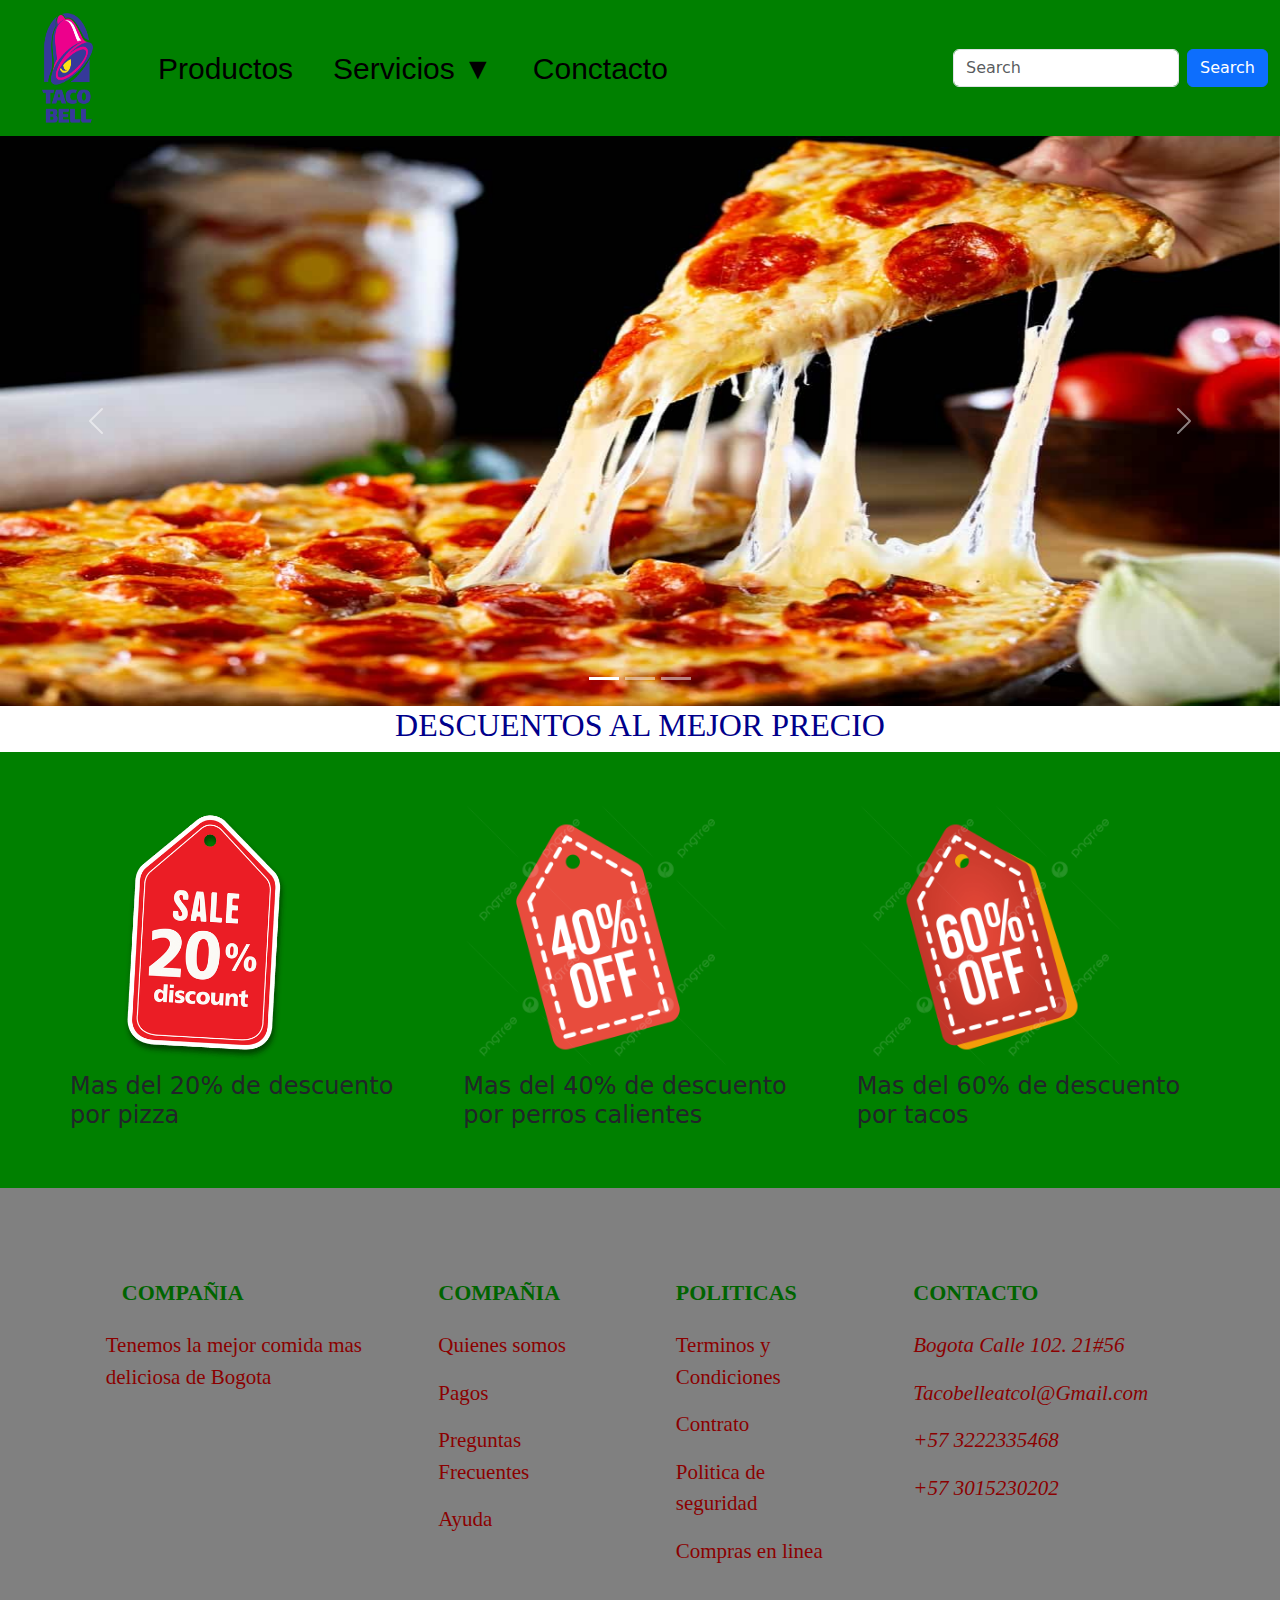
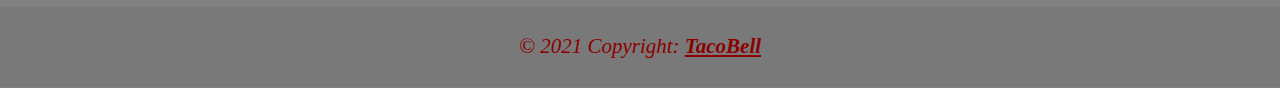
<file: index.html>
<!DOCTYPE html>
<html>
<head>

	<meta charset="utf-8">
	<meta name="viewport" content="width=device-width, initial-scale=1">
     <meta charset="utf-8">
	<meta name="viewport" content="width=device-width, initial-scale=1">
	 <link href="https://cdn.jsdelivr.net/npm/bootstrap@5.2.3/dist/css/bootstrap.min.css" rel="stylesheet">
  <script src="https://cdn.jsdelivr.net/npm/bootstrap@5.2.3/dist/js/bootstrap.bundle.min.js"></script>
  <link rel="stylesheet" type="text/css" href="estilo1.css">
	<title>TacoBell</title>
</head>
<body>

	<nav class="navbar navbar-expand-sm">
  <div class="container-fluid">
    <a class="navbar-brand" href="javascript:void(0)"><img src="comida/marca.png"width="110px" height="110px" >  </a>
    <button class="navbar-toggler" type="button" data-bs-toggle="collapse" data-bs-target="#mynavbar">
      <span class="navbar-toggler-icon"></span>
    </button>
    <div class="collapse navbar-collapse" id="mynavbar">
      <ul class="navbar-nav me-auto">
        <li class="nav-item">
          <a class="nav-item" href="servicios.html">Productos</a>
        </li>
        <li class="nav-item">
          <a class="nav-item" href="javascript:void(0)">Servicios ▼</a>
        </li>
        <li class="nav-item">
          <a class="nav-item" href="formulary.html">Conctacto</a>
        </li>
      </ul>   
      <form class="d-flex">
        <input class="form-control me-2" type="text" placeholder="Search">
        <button class="btn btn-primary" type="button">Search</button>
      </form>
    </div>
  </div>
</nav>
<!-- Carousel -->
<div id="demo" class="carousel slide" data-bs-ride="carousel">

  <!-- Indicators/dots -->
  <div class="carousel-indicators">
    <button type="button" data-bs-target="#demo" data-bs-slide-to="0" class="active"></button>
    <button type="button" data-bs-target="#demo" data-bs-slide-to="1"></button>
    <button type="button" data-bs-target="#demo" data-bs-slide-to="2"></button>
  </div>
  
  <!-- The slideshow/carousel -->
  <div class="carousel-inner">
    <div class="carousel-item active">
      <img class="hola" src="comida/pizza.jpg" alt="pizza" class="d-block" style="width:100%">
    </div>
    <div class="carousel-item">
      <img class="como" src="comida/tacos.jpg" alt="tacos" class="d-block" style="width:100%">
    </div>
    <div class="carousel-item">
      <img class="que" src="comida/perrito.jpg" alt="New York" class="d-block" style="width:100%">
    </div>
  </div>
  
  <!-- Left and right controls/icons -->
  <button class="carousel-control-prev" type="button" data-bs-target="#demo" data-bs-slide="prev">
    <span class="carousel-control-prev-icon"></span>
  </button>
  <button class="carousel-control-next" type="button" data-bs-target="#demo" data-bs-slide="next">
    <span class="carousel-control-next-icon"></span>
  </button>
</div>

<section id="queque">
  <h2>DESCUENTOS AL MEJOR PRECIO</h2>
</section>

    <section class="hol">
      <div class="qhubo">
        <img src="comida/20.png"width="270px" height="270px" >  </a>
        <h4>Mas del 20% de descuento por pizza</h4>
        </div>

       <div class="qhubo">
        <img src="comida/40.png"width="270px" height="270px" >  </a>
        <h4>Mas del 40% de descuento por perros calientes</h4>
        </div>

         <div class="qhubo">
        <img src="comida/60.png"width="270px" height="270px" >  </a>
        <h4>Mas del 60% de descuento por tacos</h4>
        </div>

</section>


  

<footer class="footer">
    <div class="asies">
      <span></span>
    </div>
    
    <div>
      <a href="" class="me-4 text-reset">
        <i class="fab fa-facebook-f"></i>
      </a>
      <a href="" class="me-4 text-reset">
        <i class="fab fa-twitter"></i>
      </a>
      <a href="" class="me-4 text-reset">
        <i class="fab fa-google"></i>
      </a>
      <a href="" class="me-4 text-reset">
        <i class="fab fa-instagram"></i>
      </a>
      <a href="" class="me-4 text-reset">
        <i class="fab fa-linkedin"></i>
      </a>
      <a href="" class="me-4 text-reset">
        <i class="fab fa-github"></i>
      </a>
    </div>
    <!-- Right -->
  </section>
  <!-- Section: Social media -->

  <!-- Section: Links  -->
  <section class="backilo">
    <div class="container text-center text-md-start mt-5">
      <!-- Grid row -->
      <div class="row mt-3">
        <!-- Grid column -->
        <div class="col-md-3 col-lg-4 col-xl-3 mx-auto mb-4">
          <!-- Content -->
          <h6 class="text-uppercase fw-bold mb-4">
            <i class="fa-gem me-3"></i>COMPAÑIA
          </h6>
         <p>
            <a href="#" class="nav-link">Tenemos la mejor comida mas deliciosa de Bogota </a>
          </p>
        </div>
        <!-- Grid column -->

        <!-- Grid column -->
        <div class="col-md-2 col-lg-2 col-xl-2 mx-auto mb-4">
          <!-- Links -->
          <h6 class="text-uppercase fw-bold mb-4">
            Compañia
          </h6>
          <p>
            <a href="#" class="nav-link">Quienes somos</a>
            
          </p>
          <p>
            <a href="#" class="nav-link">Pagos</a>
          </p>
          <p>
            <a href="#!" class="nav-link">Preguntas Frecuentes</a>
          </p>
          <p>
            <a href="#!" class="nav-link">Ayuda</a>
          </p>
        </div>
        <!-- Grid column -->

        <!-- Grid column -->
        <div class="col-md-3 col-lg-2 col-xl-2 mx-auto mb-4">
          <!-- Links -->
          <h6 class="text-uppercase fw-bold mb-4">
            Politicas 
          </h6>
          <p>
            <a href="#!" class="nav-link">Terminos y Condiciones</a>
          </p>
          <p>
            <a href="#!" class="nav-link">Contrato</a>
          </p>
          <p>
            <a href="#!" class="nav-link">Politica de seguridad</a>
          </p>
          <p>
            <a href="#!" class="nav-link">Compras en linea</a>
          </p>
        </div>
        <!-- Grid column -->

        <!-- Grid column -->
        <div class="col-md-4 col-lg-3 col-xl-3 mx-auto mb-md-0 mb-4">
          <!-- Links -->
          <h6 class="text-uppercase fw-bold mb-4">Contacto</h6>
          <p><i class="nav-link"> Bogota Calle 102. 21#56</p>
          <p>
            <i class="nav-link">
            Tacobelleatcol@Gmail.com
          </p>
          <p><i class="nav-link"> +57 3222335468</p>
          <p><i class="nav-link"> +57 3015230202</p>
        </div>
        <!-- Grid column -->
      </div>
      <!-- Grid row -->
    </div>
  </section>
  <!-- Section: Links  -->

  <!-- Copyright -->
  <div class="text-center p-4" style="background-color: rgba(0, 0, 0, 0.05);">
    © 2021 Copyright:
    <a class="text-reset fw-bold">TacoBell</a>
  </div>
  <!-- Copyright -->
</footer>
<!-- Footer -->
</body>
</html>
</file>
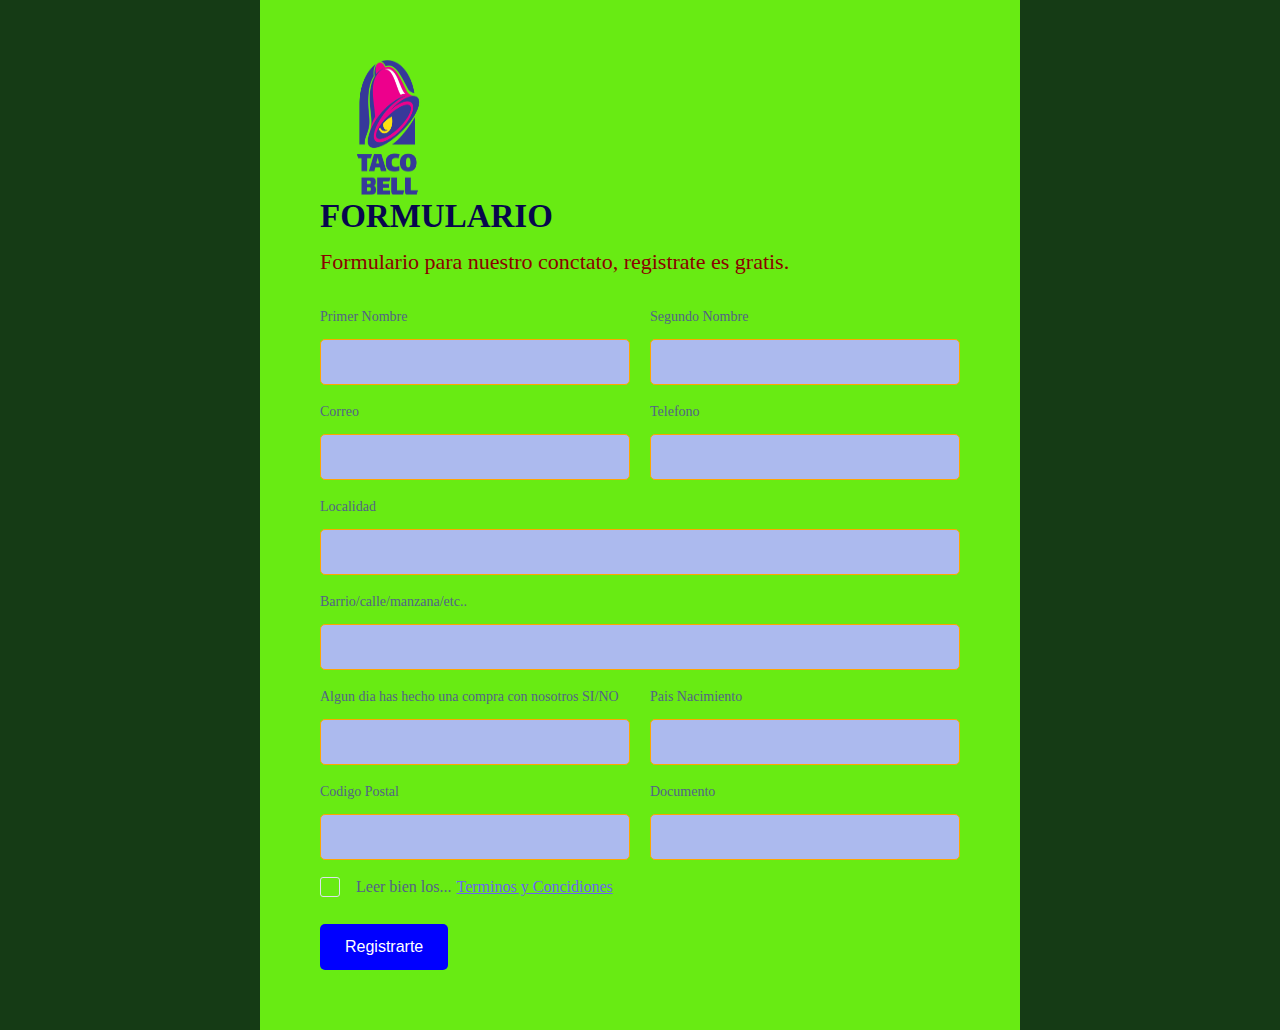
<file: formulary.html>
<!DOCTYPE html>
<html>
<head>
  <meta charset="utf-8">
  <meta name="viewport" content="width=device-width, initial-scale=1">
  <link rel="stylesheet" type="text/css" href="estilo.css">
  <title>Formulario</title>
</head>
<body>

</body>
</html>
<div class="formbold-main-wrapper">
  <!-- Author: FormBold Team -->
 
  <div class="formbold-form-wrapper">
    
    <img src="comida/marca.png"width="135'px" height="135px" >  </a>

   
      <div class="formbold-form-title">
        <h2 class="">FORMULARIO</h2>
        <p>
          Formulario para nuestro conctato, registrate es gratis.
      </div>

      <div class="formbold-input-flex">
        <div>
          <label for="firstname" class="formbold-form-label">
            Primer Nombre
          </label>
          <input
            type="text"
            name="firstname"
            id="firstname"
            class="formbold-form-input"
          />
        </div>
        <div>
          <label for="lastname" class="formbold-form-label"> Segundo Nombre </label>
          <input
            type="text"
            name="lastname"
            id="lastname"
            class="formbold-form-input"
          />
        </div>
      </div>

      <div class="formbold-input-flex">
        <div>
          <label for="email" class="formbold-form-label"> Correo </label>
          <input
            type="email"
            name="email"
            id="email"
            class="formbold-form-input"
          />
        </div>
        <div>
          <label for="phone" class="formbold-form-label"> Telefono </label>
          <input
            type="text"
            name="phone"
            id="phone"
            class="formbold-form-input"
          />
        </div>
      </div>

      <div class="formbold-mb-3">
        <label for="address" class="formbold-form-label">
         Localidad
        </label>
        <input
          type="text"
          name="address"
          id="address"
          class="formbold-form-input"
        />
      </div>

      <div class="formbold-mb-3">
        <label for="address2" class="formbold-form-label">
          Barrio/calle/manzana/etc..
        </label>
        <input
          type="text"
          name="address2"
          id="address2"
          class="formbold-form-input"
        />
      </div>

      <div class="formbold-input-flex">
        <div>
          <label for="state" class="formbold-form-label"> Algun dia has hecho una compra con nosotros SI/NO </label>
          <input
            type="text"
            name="state"
            id="state"
            class="formbold-form-input"
          />
        </div>
        <div>
          <label for="country" class="formbold-form-label"> Pais Nacimiento </label>
          <input
            type="text"
            name="country"
            id="country"
            class="formbold-form-input"
          />
        </div>
      </div>

      <div class="formbold-input-flex">
        <div>
          <label for="post" class="formbold-form-label"> Codigo Postal </label>
          <input
            type="text"
            name="post"
            id="post"
            class="formbold-form-input"
          />
        </div>
        <div>
          <label for="area" class="formbold-form-label"> Documento </label>
          <input
            type="text"
            name="area"
            id="area"
            class="formbold-form-input"
          />
        </div>
      </div>

      <div class="formbold-checkbox-wrapper">
        <label for="supportCheckbox" class="formbold-checkbox-label">
          <div class="formbold-relative">
            <input
              type="checkbox"
              id="supportCheckbox"
              class="formbold-input-checkbox"
            />
            <div class="formbold-checkbox-inner">
              <span class="formbold-opacity-0">
                <svg
                  width="11"
                  height="8"
                  viewBox="0 0 11 8"
                  fill="none"
                  class="formbold-stroke-current"
                >
                  <path
                    d="M10.0915 0.951972L10.0867 0.946075L10.0813 0.940568C9.90076 0.753564 9.61034 0.753146 9.42927 0.939309L4.16201 6.22962L1.58507 3.63469C1.40401 3.44841 1.11351 3.44879 0.932892 3.63584C0.755703 3.81933 0.755703 4.10875 0.932892 4.29224L0.932878 4.29225L0.934851 4.29424L3.58046 6.95832C3.73676 7.11955 3.94983 7.2 4.1473 7.2C4.36196 7.2 4.55963 7.11773 4.71406 6.9584L10.0468 1.60234C10.2436 1.4199 10.2421 1.1339 10.0915 0.951972ZM4.2327 6.30081L4.2317 6.2998C4.23206 6.30015 4.23237 6.30049 4.23269 6.30082L4.2327 6.30081Z"
                    stroke-width="0.4"
                  ></path>
                </svg>
              </span>
            </div>
          </div>
         Leer bien los...
          <a href="#"> Terminos y Concidiones</a>
        </label>
      </div>

      <button class="formbold-btn">Registrarte</button>
    </form>
  </div>
</div>
<style>
</file>
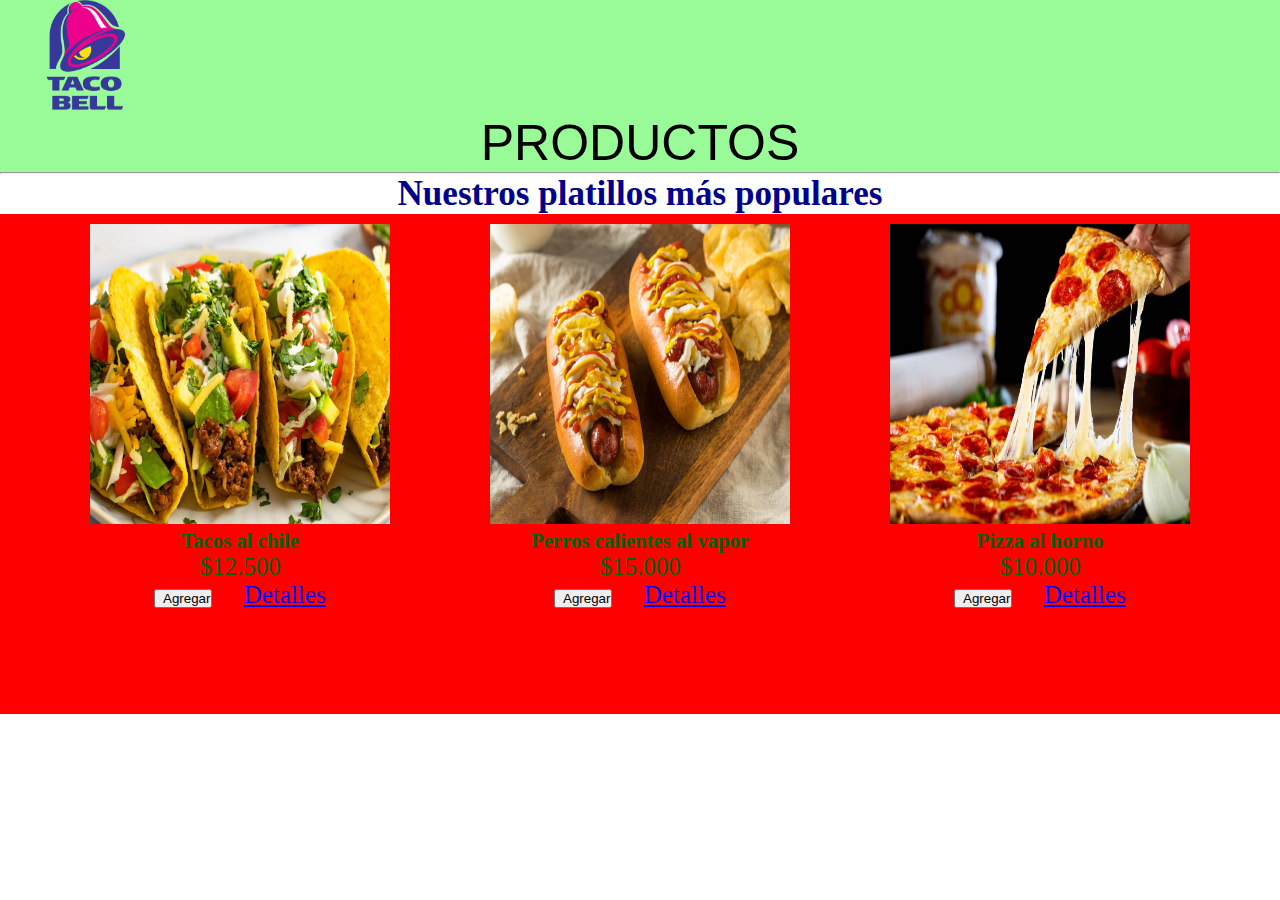
<file: servicios.html>
<!DOCTYPE html>
<html>
<head>
	<meta charset="utf-8">
	<meta name="viewport" content="width=device-width, initial-scale=1">
	<link rel="stylesheet" type="text/css" href="servicios.css">
	<title></title>
</head>
<body>
<nav class="navbar navbar-expand-sm">
  <div class="container-fluid">
    <a class="navbar-brand" href="javascript:void(0)"><img src="comida/marca.png"width="170px" height="110px" >  </a>
    <div class="collapse navbar-collapse" id="mynavbar">
      <ul class="navbar-nav me-auto">
        <li class="nav-item">
          <a class="nav-item" href="javascript:void(0)">PRODUCTOS</a>
        </li>
        </ul>   
      <form class="d-flex">
       </form>
    </div>
  </div>
</nav>

<hr>

	<div class="iquix">
	    <h3 class="text-center text-uppercase poppins-regular font-weight-bold">Nuestros platillos más populares</h3>
	    <div class="container-cards full-box">

	        <div class="card shadow-1-strong">
	            <img class="card-img-top" src="comida/tacos.jpg" alt="nombre_platillo"class="d-block" style="width:100%">
	            <div class="card-body text-center">
	                <h5 class="card-title font-weight-bold">Tacos al chile</h5>
	                <p class="card-text lead"><span class="badge bg-secondary">$12.500</span></p>
	            </div>
	            <div class="card-body text-center">
	                <button type="button" class="btn btn-success btn-sm"><i class="fas fa-shopping-bag fa-fw"></i> &nbsp; Agregar</button>
	                &nbsp; &nbsp;
	                <a href="details.html" class="btn btn-info btn-sm"><i class="fas fa-utensils fa-fw"></i>  Detalles</a>
	            </div>
	        </div>

	        <div class="card shadow-1-strong">
	            <img class="card-img-top" src="comida/perrito.jpg" alt="nombre_platillo" class="d-block" style="width:100%">
	            <div class="card-body text-center">
	                <h5 class="card-title font-weight-bold">Perros calientes al vapor</h5>
	                <p class="card-text lead"><span class="badge bg-secondary">$15.000</span></p>
	            </div>
	            <div class="card-body text-center">
	                <button type="button" class="btn btn-success btn-sm"><i class="fas fa-shopping-bag fa-fw"></i> &nbsp; Agregar</button>
	                &nbsp; &nbsp;
	                <a href="details.html" class="btn btn-info btn-sm"><i class="fas fa-utensils fa-fw"></i> Detalles</a>
	            </div>
	        </div>

	        <div class="card shadow-1-strong">
	            <img class="card-img-top" src="comida/pizza.jpg" alt="nombre_platillo"class="d-block" style="width:100%">
	            <div class="card-body text-center">
	                <h5 class="card-title font-weight-bold">Pizza al horno</h5>
	                <p class="card-text lead"><span class="badge bg-secondary">$10.000</span></p>
	            </div>
	            <div class="card-body text-center">
	                <button type="button" class="btn btn-success btn-sm"><i class="fas fa-shopping-bag fa-fw"></i> &nbsp; Agregar</button>
	                &nbsp; &nbsp;
	                <a href="details.html" class="btn btn-info btn-sm"><class="fas fa-utensils ></i> Detalles</a>
	            </div>
	        </div>

	    </div>
	    
	    
	</div>





</body>
</html>
</file>
<file: estilo1.css>
*{
	margin: 0px;
	padding: 0px;
}



.navbar{
	background-color: green;
}

.nav-item {
	color: black;
	padding: 10px;
	text-decoration: none;
	font-family: arial;
	font-size:27px;
}

.btn{
	background-color:#greenyellow;
}
.boton hover{
	background-color: yellowgreen;
	border: 6px;

}
.header{
	background-color: blueviolet;
}
.hola{
	height: 570px;
	width: 200%;
}
.como{

height: 570px;
	width: 200%;

}
.que{

height: 570px;
	width: 200%;
}
#queque {
text-align: center;
color: darkblue;
font-family: calibri;
}

.hol{
	background-color: green ;
	display:grid;
	grid-template-columns: repeat(3,1fr);
	padding: 50px 70px;
	grid-column-gap: 40px;
	grid grid-row-gap: 130px;
}
.qhubo{

}

}
.qhubo h4{
padding: 25px;
text-align: center;
font-size:25px;


}
.footer{	
background-color:gray;
width: 100%;
height: 500px;
text-align: center;
color: darkblue;
padding:  50px, 0 ;
}
.asies{
	width: 20% ;
height: 20px;
color: darkblue;
 font-size: 18px;
}

.backilo h6{
	color: darkgreen;
font-family: calibri;
padding: 20 px;
font-size:22px;
}


.nav-link {
color: darkred;
font-family: palatino;
font-size:21px;
}



.nav-item {
	color: black;
	padding: 10px;
	text-decoration: none;
	font-family: arial;
	font-size:30px;
	display: flex;
	justify-content: flex-end;



}
</file>
<file: estilo.css>
@import url('https://fonts.googleapis.com/css2?family=Inter:wght@400;500;600;700&display=swap');
  * {
    margin: 0;
    padding: 0;
    box-sizing: border-box;
  }
  .body {
  
    font-family: 'Inter', sans-serif;
  }
  .formbold-mb-3 {
    margin-bottom: 15px;
  }
  .formbold-relative {
    position: relative;
  }
  .formbold-opacity-0 {
    opacity: 0;
  }
  .formbold-stroke-current {
    stroke: currentColor;
  }
  #supportCheckbox:checked ~ div span {
    opacity: 1;
  }

  .formbold-main-wrapper {
    display: flex;
    align-items: center;
    justify-content: center;
    padding:0px;
    background: #153B15 ;
  }

  .formbold-form-wrapper {
    margin: 0 auto;
    max-width: 760px;
    width: 100%;
    background: #68EB13;
    padding: 60px;
  }

  .formbold-img {
    margin-bottom: 45px;
  }

  .formbold-form-title {
    margin-bottom: 30px;
  }
  .formbold-form-title h2 {
    font-weight: 600;
    font-size: 33px;
    line-height: 34px;
    color: #07074d;
  }
  .formbold-form-title p {
    font-size: 22px;
    line-height: 26px;
    color: darkred;
    margin-top: 16px;
  }

  .formbold-input-flex {
    display: flex;
    gap: 20px;
    margin-bottom: 15px;
  }
  .formbold-input-flex > div {
    width: 50%;
  }
  .formbold-form-input {
    text-align: center;
    width: 100%;
    padding: 13px 22px;
    border-radius: 5px;
    border: 1px solid orange;
    background: #ACBAEE ;
    font-weight: 500;
    font-size: 16px;
    color: #536387;
    outline: none;
    resize: none;
  }
  .formbold-form-input:focus {
    border-color: #6a64f1;
    box-shadow: 0px 3px 8px rgba(0, 0, 0, 0.05);
  }
  .formbold-form-label {
    color: #536387;
    font-size: 14px;
    line-height: 24px;
    display: block;
    margin-bottom: 10px;
  }

  .formbold-checkbox-label {
    display: flex;
    cursor: pointer;
    user-select: none;
    font-size: 16px;
    line-height: 24px;
    color: #536387;
  }
  .formbold-checkbox-label a {
    margin-left: 5px;
    color: #6a64f1;
  }
  .formbold-input-checkbox {
    position: absolute;
    width: 1px;
    height: 1px;
    padding: 0;
    margin: -1px;
    overflow: hidden;
    clip: rect(0, 0, 0, 0);
    white-space: nowrap;
    border-width: 0;
  }
  .formbold-checkbox-inner {
    display: flex;
    align-items: center;
    justify-content: center;
    width: 20px;
    height: 20px;
    margin-right: 16px;
    margin-top: 2px;
    border: 0.7px solid #dde3ec;
    border-radius: 3px;
  }

  .formbold-btn {
    font-size: 16px;
    border-radius: 5px;
    padding: 14px 25px;
    border: none;
    font-weight: 500;
    background-color: blue;
    color: white;
    cursor: pointer;
    margin-top: 25px;
  }
  .formbold-btn:hover {
    box-shadow: 0px 3px 8px rgba(0, 0, 0, 0.05);
  }
</file>
<file: servicios.css>
*{
	margin: 0px;
	padding: 0px;
}



.navbar{
	background-color: palegreen;
}

.nav-item {
	color: black;
	padding: 100,1px;
	text-decoration: none;
	font-family: arial;
	font-size: 50px;
text-align: center;
display:grid;
	grid-template-columns: repeat(3fr);
	grid-column-gap: 90px;
	grid grid-row-gap: 10px;
}
/* estilos cards*/
.container-cards {
	display: flex;
	flex-direction: row;
	flex-wrap: wrap;
	justify-content: center;
	color: darkgreen;
	font-size: 25px;
	background-color: red;
	
	grid-column-gap: 70px;
	grid grid-row-gap: 100px;
	width: 100%;
height: 500px;
}
.iquix {
	text-align: center;
color: darkblue;
font-family: calibri;
font-size: 30px;
}
.container-cards .card{
	width: 300px;
	min-width: 300px;
	margin: 10px 15px;
}
.container-cards .card:hover{
	text-decoration: none;
}
.container-cards .card .card-img-top{
	height: 300px;
}
.container-cart{
	min-height: calc(100vh - var(--header-height));
	padding-bottom: 30px;
}
.bag-item > figure,
.bag-item > div{
	display: inline-block;
}

.bag-item > figure{
	width: 90px;
	height: 90px;
}
.bag-item > div{
	width: calc(100% - 94px);
}
.bag-details .list-group-item{
	border-color:transparent;
	color: var(--accent-color);
}
</file>
